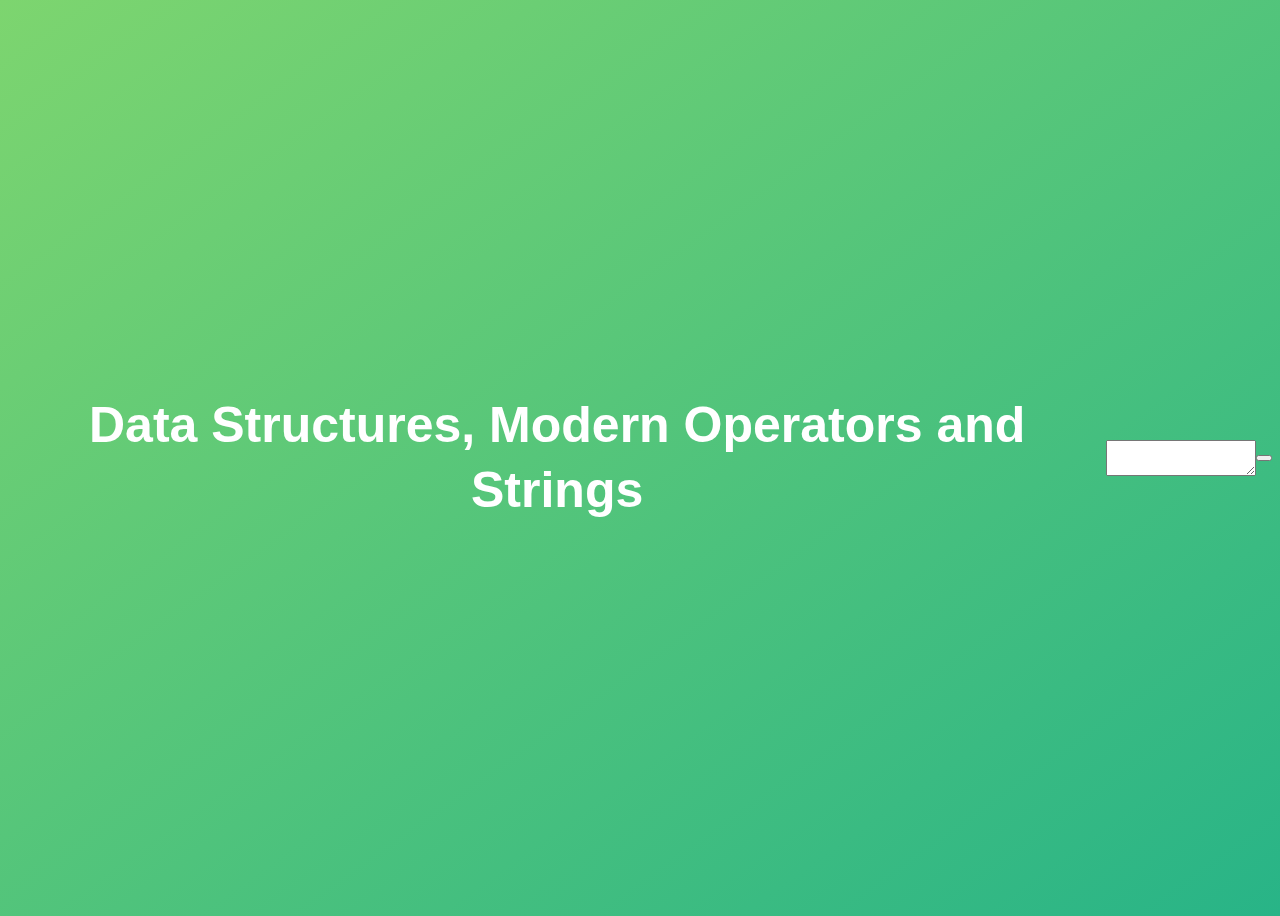
<file: index.html>
<!DOCTYPE html>
<html lang="en">
  <head>
    <meta charset="UTF-8" />
    <meta name="viewport" content="width=device-width, initial-scale=1.0" />
    <meta http-equiv="X-UA-Compatible" content="ie=edge" />
    <title>Data Structures, Modern Operators and Strings</title>
    <style>
      body {
        height: 100vh;
        display: flex;
        align-items: center;
        background: linear-gradient(to top left, #28b487, #7dd56f);
      }
      h1 {
        font-family: sans-serif;
        font-size: 50px;
        line-height: 1.3;
        width: 100%;
        padding: 30px;
        text-align: center;
        color: white;
      }
    </style>
  </head>
  <body>
    <h1>Data Structures, Modern Operators and Strings</h1>
    <script src="codingChallenges.js"></script>
    <!-- <script src="script.js"></script> -->
  </body>
</html>
</file>
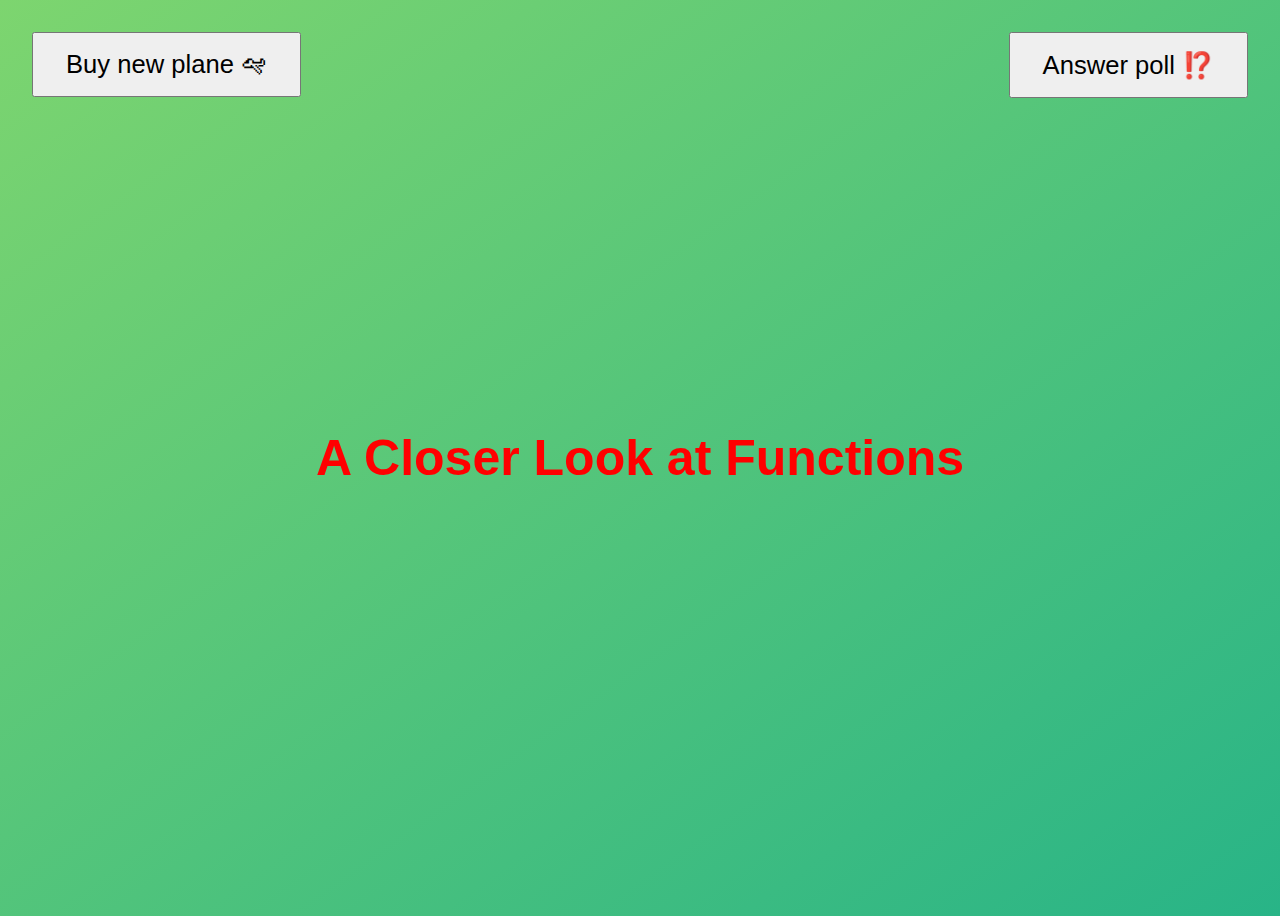
<file: closer-look-at-functions/index.html>
<!DOCTYPE html>
<html lang="en">
  <head>
    <meta charset="UTF-8" />
    <meta name="viewport" content="width=device-width, initial-scale=1.0" />
    <meta http-equiv="X-UA-Compatible" content="ie=edge" />
    <title>A Closer Look at Functions</title>
    <style>
      body {
        height: 100vh;
        display: flex;
        align-items: center;
        background: linear-gradient(to top left, #28b487, #7dd56f);
      }
      h1 {
        font-family: sans-serif;
        font-size: 50px;
        line-height: 1.3;
        width: 100%;
        padding: 30px;
        text-align: center;
        color: white;
      }
      .buy,
      .poll {
        font-size: 1.6rem;
        padding: 1rem 2rem;
        position: absolute;
        top: 2rem;
      }
      .buy {
        left: 2rem;
      }
      .poll {
        right: 2rem;
      }
    </style>
  </head>
  <body>
    <h1>A Closer Look at Functions</h1>
    <button class="buy">Buy new plane 🛩</button>
    <button class="poll">Answer poll ⁉️</button>
    <!-- <script src="script.js"></script> -->
    <script src="codingChallenge.js"></script>
  </body>
</html>
</file>
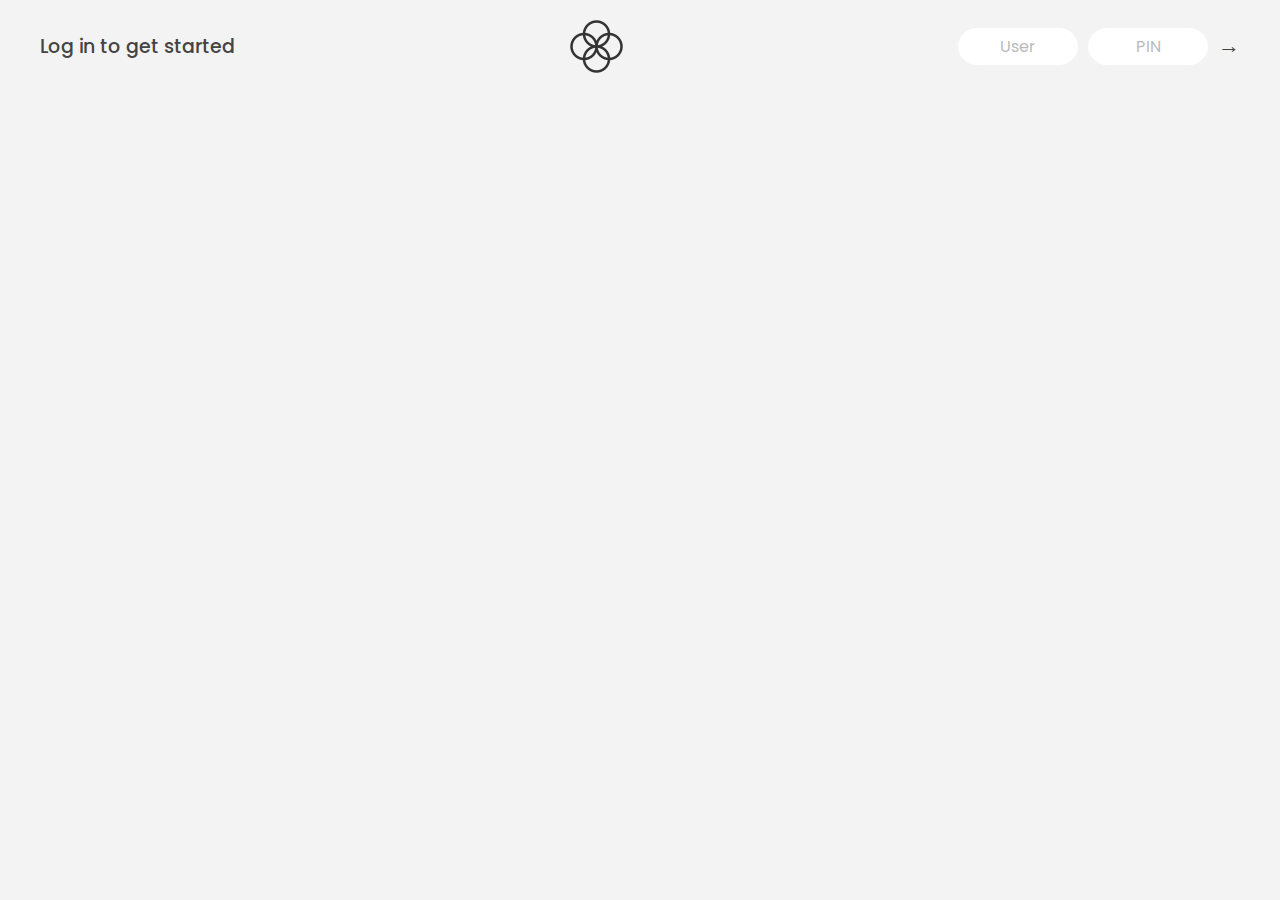
<file: Numbers/index.html>
<!DOCTYPE html>
<html lang="en">
  <head>
    <meta charset="UTF-8" />
    <meta name="viewport" content="width=device-width, initial-scale=1.0" />
    <meta http-equiv="X-UA-Compatible" content="ie=edge" />
    <link rel="shortcut icon" type="image/png" href="/icon.png" />

    <link
      href="https://fonts.googleapis.com/css?family=Poppins:400,500,600&display=swap"
      rel="stylesheet"
    />

    <link rel="stylesheet" href="styles.css" />
    <title>Bankist</title>
  </head>
  <body>
    <!-- TOP NAVIGATION -->
    <nav>
      <p class="welcome">Log in to get started</p>
      <img src="logo.png" alt="Logo" class="logo" />
      <form class="login">
        <input
          type="text"
          placeholder="User"
          class="login__input login__input--user"
        />
        <!-- In practice, use type="password" -->
        <input
          type="text"
          placeholder="PIN"
          maxlength="4"
          class="login__input login__input--pin"
        />
        <button class="login__btn">&rarr;</button>
      </form>
    </nav>

    <main class="app">
      <!-- BALANCE -->
      <div class="balance">
        <div>
          <p class="balance__label">Current balance</p>
          <p class="balance__date">
            As of <span class="date">05/03/2037</span>
          </p>
        </div>
        <p class="balance__value">0000€</p>
      </div>

      <!-- MOVEMENTS -->
      <div class="movements">
        <div class="movements__row">
          <div class="movements__type movements__type--deposit">2 deposit</div>
          <div class="movements__date">3 days ago</div>
          <div class="movements__value">4 000€</div>
        </div>
        <div class="movements__row">
          <div class="movements__type movements__type--withdrawal">
            1 withdrawal
          </div>
          <div class="movements__date">24/01/2037</div>
          <div class="movements__value">-378€</div>
        </div>
      </div>

      <!-- SUMMARY -->
      <div class="summary">
        <p class="summary__label">In</p>
        <p class="summary__value summary__value--in">0000€</p>
        <p class="summary__label">Out</p>
        <p class="summary__value summary__value--out">0000€</p>
        <p class="summary__label">Interest</p>
        <p class="summary__value summary__value--interest">0000€</p>
        <button class="btn--sort">&downarrow; SORT</button>
      </div>

      <!-- OPERATION: TRANSFERS -->
      <div class="operation operation--transfer">
        <h2>Transfer money</h2>
        <form class="form form--transfer">
          <input type="text" class="form__input form__input--to" />
          <input type="number" class="form__input form__input--amount" />
          <button class="form__btn form__btn--transfer">&rarr;</button>
          <label class="form__label">Transfer to</label>
          <label class="form__label">Amount</label>
        </form>
      </div>

      <!-- OPERATION: LOAN -->
      <div class="operation operation--loan">
        <h2>Request loan</h2>
        <form class="form form--loan">
          <input type="number" class="form__input form__input--loan-amount" />
          <button class="form__btn form__btn--loan">&rarr;</button>
          <label class="form__label form__label--loan">Amount</label>
        </form>
      </div>

      <!-- OPERATION: CLOSE -->
      <div class="operation operation--close">
        <h2>Close account</h2>
        <form class="form form--close">
          <input type="text" class="form__input form__input--user" />
          <input
            type="password"
            maxlength="6"
            class="form__input form__input--pin"
          />
          <button class="form__btn form__btn--close">&rarr;</button>
          <label class="form__label">Confirm user</label>
          <label class="form__label">Confirm PIN</label>
        </form>
      </div>

      <!-- LOGOUT TIMER -->
      <p class="logout-timer">
        You will be logged out in <span class="timer">05:00</span>
      </p>
    </main>

    <!-- <footer>
      &copy; by Jonas Schmedtmann. Don't claim as your own :)
    </footer> -->

    <script src="script.js"></script>
  </body>
</html>
</file>
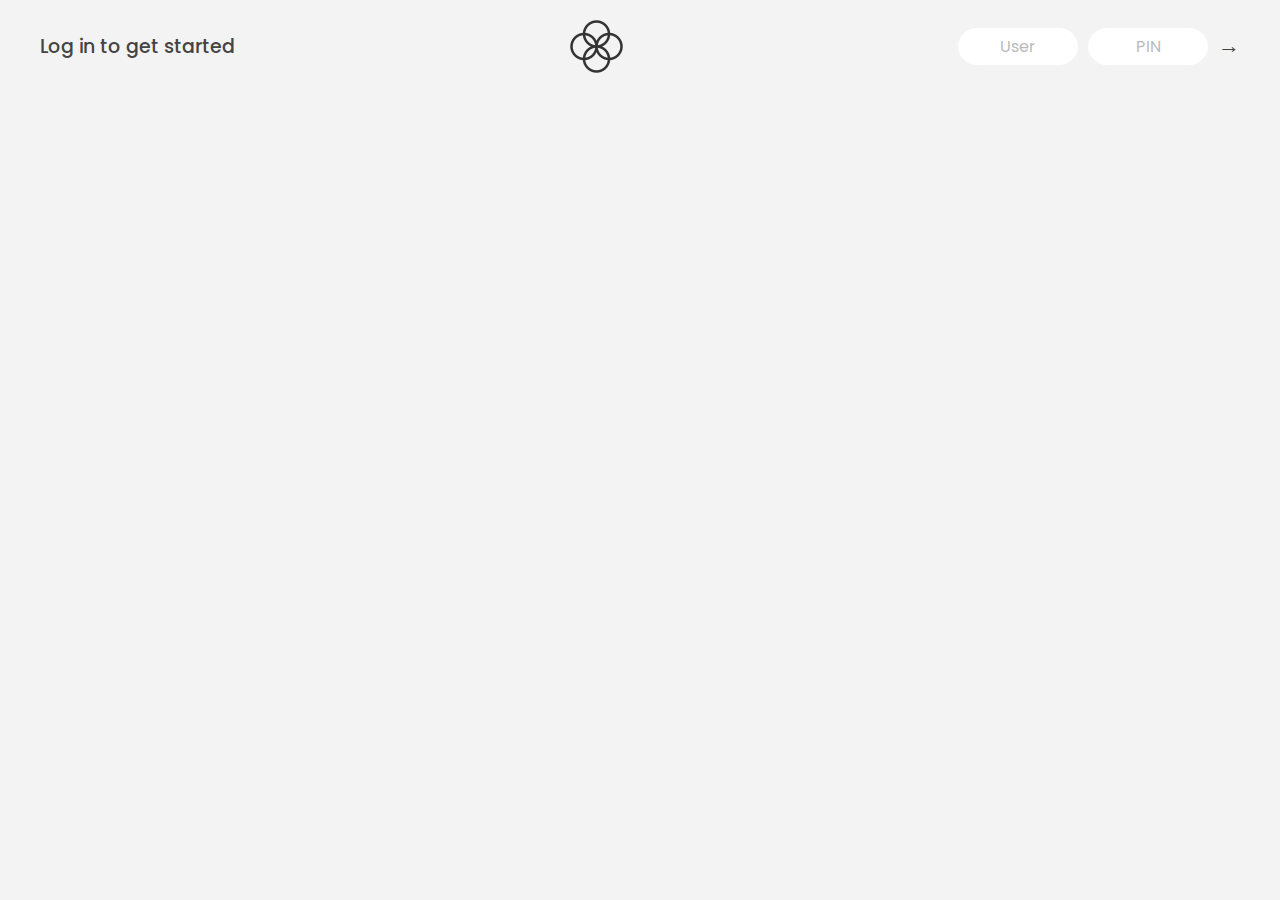
<file: Working with Arrays/index.html>
<!DOCTYPE html>
<html lang="en">
  <head>
    <meta charset="UTF-8" />
    <meta name="viewport" content="width=device-width, initial-scale=1.0" />
    <meta http-equiv="X-UA-Compatible" content="ie=edge" />
    <link rel="shortcut icon" type="image/png" href="/icon.png" />

    <link
      href="https://fonts.googleapis.com/css?family=Poppins:400,500,600&display=swap"
      rel="stylesheet"
    />

    <link rel="stylesheet" href="styles.css" />
    <title>Bankist</title>
  </head>
  <body>
    <!-- TOP NAVIGATION -->
    <nav>
      <p class="welcome">Log in to get started</p>
      <img src="logo.png" alt="Logo" class="logo" />
      <form class="login">
        <input
          type="text"
          placeholder="User"
          class="login__input login__input--user"
        />
        <!-- In practice, use type="password" -->
        <input
          type="text"
          placeholder="PIN"
          maxlength="4"
          class="login__input login__input--pin"
        />
        <button class="login__btn">&rarr;</button>
      </form>
    </nav>

    <main class="app">
      <!-- BALANCE -->
      <div class="balance">
        <div>
          <p class="balance__label">Current balance</p>
          <p class="balance__date">
            As of <span class="date">05/03/2037</span>
          </p>
        </div>
        <p class="balance__value">0000€</p>
      </div>

      <!-- MOVEMENTS -->
      <div class="movements">
        <div class="movements__row">
          <div class="movements__type movements__type--deposit">2 deposit</div>
          <div class="movements__date">3 days ago</div>
          <div class="movements__value">4 000€</div>
        </div>
        <div class="movements__row">
          <div class="movements__type movements__type--withdrawal">
            1 withdrawal
          </div>
          <div class="movements__date">24/01/2037</div>
          <div class="movements__value">-378€</div>
        </div>
      </div>

      <!-- SUMMARY -->
      <div class="summary">
        <p class="summary__label">In</p>
        <p class="summary__value summary__value--in">0000€</p>
        <p class="summary__label">Out</p>
        <p class="summary__value summary__value--out">0000€</p>
        <p class="summary__label">Interest</p>
        <p class="summary__value summary__value--interest">0000€</p>
        <button class="btn--sort">&downarrow; SORT</button>
      </div>

      <!-- OPERATION: TRANSFERS -->
      <div class="operation operation--transfer">
        <h2>Transfer money</h2>
        <form class="form form--transfer">
          <input type="text" class="form__input form__input--to" />
          <input type="number" class="form__input form__input--amount" />
          <button class="form__btn form__btn--transfer">&rarr;</button>
          <label class="form__label">Transfer to</label>
          <label class="form__label">Amount</label>
        </form>
      </div>

      <!-- OPERATION: LOAN -->
      <div class="operation operation--loan">
        <h2>Request loan</h2>
        <form class="form form--loan">
          <input type="number" class="form__input form__input--loan-amount" />
          <button class="form__btn form__btn--loan">&rarr;</button>
          <label class="form__label form__label--loan">Amount</label>
        </form>
      </div>

      <!-- OPERATION: CLOSE -->
      <div class="operation operation--close">
        <h2>Close account</h2>
        <form class="form form--close">
          <input type="text" class="form__input form__input--user" />
          <input
            type="password"
            maxlength="6"
            class="form__input form__input--pin"
          />
          <button class="form__btn form__btn--close">&rarr;</button>
          <label class="form__label">Confirm user</label>
          <label class="form__label">Confirm PIN</label>
        </form>
      </div>

      <!-- LOGOUT TIMER -->
      <p class="logout-timer">
        You will be logged out in <span class="timer">05:00</span>
      </p>
    </main>

    <!-- <footer>
      &copy; by Jonas Schmedtmann. Don't claim as your own :)
    </footer> -->

    <!-- <script src="script.js"></script> -->
    <script src="codingChallenge.js"></script>
    <!-- <script src="arrayMethodsPractice.js"></script> -->
  </body>
</html>
</file>
<file: Numbers/styles.css>
/*
 * Use this CSS to learn some intersting techniques,
 * in case you're wondering how I built the UI.
 * Have fun! 😁
 */

 * {
    margin: 0;
    padding: 0;
    box-sizing: inherit;
  }
  
  html {
    font-size: 62.5%;
    box-sizing: border-box;
  }
  
  body {
    font-family: 'Poppins', sans-serif;
    color: #444;
    background-color: #f3f3f3;
    height: 100vh;
    padding: 2rem;
  }
  
  nav {
    display: flex;
    justify-content: space-between;
    align-items: center;
    padding: 0 2rem;
  }
  
  .welcome {
    font-size: 1.9rem;
    font-weight: 500;
  }
  
  .logo {
    height: 5.25rem;
  }
  
  .login {
    display: flex;
  }
  
  .login__input {
    border: none;
    padding: 0.5rem 2rem;
    font-size: 1.6rem;
    font-family: inherit;
    text-align: center;
    width: 12rem;
    border-radius: 10rem;
    margin-right: 1rem;
    color: inherit;
    border: 1px solid #fff;
    transition: all 0.3s;
  }
  
  .login__input:focus {
    outline: none;
    border: 1px solid #ccc;
  }
  
  .login__input::placeholder {
    color: #bbb;
  }
  
  .login__btn {
    border: none;
    background: none;
    font-size: 2.2rem;
    color: inherit;
    cursor: pointer;
    transition: all 0.3s;
  }
  
  .login__btn:hover,
  .login__btn:focus,
  .btn--sort:hover,
  .btn--sort:focus {
    outline: none;
    color: #777;
  }
  
  /* MAIN */
  .app {
    position: relative;
    max-width: 100rem;
    margin: 4rem auto;
    display: grid;
    grid-template-columns: 4fr 3fr;
    grid-template-rows: auto repeat(3, 15rem) auto;
    gap: 2rem;
  
    /* NOTE This creates the fade in/out anumation */
    opacity: 0;
    transition: all 1s;
  }
  
  .balance {
    grid-column: 1 / span 2;
    display: flex;
    align-items: flex-end;
    justify-content: space-between;
    margin-bottom: 2rem;
  }
  
  .balance__label {
    font-size: 2.2rem;
    font-weight: 500;
    margin-bottom: -0.2rem;
  }
  
  .balance__date {
    font-size: 1.4rem;
    color: #888;
  }
  
  .balance__value {
    font-size: 4.5rem;
    font-weight: 400;
  }
  
  /* MOVEMENTS */
  .movements {
    grid-row: 2 / span 3;
    background-color: #fff;
    border-radius: 1rem;
    overflow: scroll;
  }
  
  .movements__row {
    padding: 2.25rem 4rem;
    display: flex;
    align-items: center;
    border-bottom: 1px solid #eee;
  }
  
  .movements__type {
    font-size: 1.1rem;
    text-transform: uppercase;
    font-weight: 500;
    color: #fff;
    padding: 0.1rem 1rem;
    border-radius: 10rem;
    margin-right: 2rem;
  }
  
  .movements__date {
    font-size: 1.1rem;
    text-transform: uppercase;
    font-weight: 500;
    color: #666;
  }
  
  .movements__type--deposit {
    background-image: linear-gradient(to top left, #39b385, #9be15d);
  }
  
  .movements__type--withdrawal {
    background-image: linear-gradient(to top left, #e52a5a, #ff585f);
  }
  
  .movements__value {
    font-size: 1.7rem;
    margin-left: auto;
  }
  
  /* SUMMARY */
  .summary {
    grid-row: 5 / 6;
    display: flex;
    align-items: baseline;
    padding: 0 0.3rem;
    margin-top: 1rem;
  }
  
  .summary__label {
    font-size: 1.2rem;
    font-weight: 500;
    text-transform: uppercase;
    margin-right: 0.8rem;
  }
  
  .summary__value {
    font-size: 2.2rem;
    margin-right: 2.5rem;
  }
  
  .summary__value--in,
  .summary__value--interest {
    color: #66c873;
  }
  
  .summary__value--out {
    color: #f5465d;
  }
  
  .btn--sort {
    margin-left: auto;
    border: none;
    background: none;
    font-size: 1.3rem;
    font-weight: 500;
    cursor: pointer;
  }
  
  /* OPERATIONS */
  .operation {
    border-radius: 1rem;
    padding: 3rem 4rem;
    color: #333;
  }
  
  .operation--transfer {
    background-image: linear-gradient(to top left, #ffb003, #ffcb03);
  }
  
  .operation--loan {
    background-image: linear-gradient(to top left, #39b385, #9be15d);
  }
  
  .operation--close {
    background-image: linear-gradient(to top left, #e52a5a, #ff585f);
  }
  
  h2 {
    margin-bottom: 1.5rem;
    font-size: 1.7rem;
    font-weight: 600;
    color: #333;
  }
  
  .form {
    display: grid;
    grid-template-columns: 2.5fr 2.5fr 1fr;
    grid-template-rows: auto auto;
    gap: 0.4rem 1rem;
  }
  
  /* Exceptions for interst */
  .form.form--loan {
    grid-template-columns: 2.5fr 1fr 2.5fr;
  }
  .form__label--loan {
    grid-row: 2;
  }
  /* End exceptions */
  
  .form__input {
    width: 100%;
    border: none;
    background-color: rgba(255, 255, 255, 0.4);
    font-family: inherit;
    font-size: 1.5rem;
    text-align: center;
    color: #333;
    padding: 0.3rem 1rem;
    border-radius: 0.7rem;
    transition: all 0.3s;
  }
  
  .form__input:focus {
    outline: none;
    background-color: rgba(255, 255, 255, 0.6);
  }
  
  .form__label {
    font-size: 1.3rem;
    text-align: center;
  }
  
  .form__btn {
    border: none;
    border-radius: 0.7rem;
    font-size: 1.8rem;
    background-color: #fff;
    cursor: pointer;
    transition: all 0.3s;
  }
  
  .form__btn:focus {
    outline: none;
    background-color: rgba(255, 255, 255, 0.8);
  }
  
  .logout-timer {
    padding: 0 0.3rem;
    margin-top: 1.9rem;
    text-align: right;
    font-size: 1.25rem;
  }
  
  .timer {
    font-weight: 600;
  }
</file>
<file: Working with Arrays/styles.css>
/*
 * Use this CSS to learn some intersting techniques,
 * in case you're wondering how I built the UI.
 * Have fun! 😁
 */

 * {
    margin: 0;
    padding: 0;
    box-sizing: inherit;
  }
  
  html {
    font-size: 62.5%;
    box-sizing: border-box;
  }
  
  body {
    font-family: "Poppins", sans-serif;
    color: #444;
    background-color: #f3f3f3;
    height: 100vh;
    padding: 2rem;
  }
  
  nav {
    display: flex;
    justify-content: space-between;
    align-items: center;
    padding: 0 2rem; 
  }
  
  .welcome {
    font-size: 1.9rem;
    font-weight: 500;
  }
  
  .logo {
    height: 5.25rem;
  }
  
  .login {
    display: flex;
  }
  
  .login__input {
    border: none;
    padding: 0.5rem 2rem;
    font-size: 1.6rem;
    font-family: inherit;
    text-align: center;
    width: 12rem;
    border-radius: 10rem;
    margin-right: 1rem;
    color: inherit;
    border: 1px solid #fff;
    transition: all 0.3s;
  }
  
  .login__input:focus {
    outline: none;
    border: 1px solid #ccc;
  }
  
  .login__input::placeholder {
    color: #bbb;
  }
  
  .login__btn {
    border: none;
    background: none;
    font-size: 2.2rem;
    color: inherit;
    cursor: pointer;
    transition: all 0.3s;
  }
  
  .login__btn:hover,
  .login__btn:focus,
  .btn--sort:hover,
  .btn--sort:focus {
    outline: none;
    color: #777;
  }
  
  /* MAIN */
  .app {
    position: relative;
    max-width: 100rem;
    margin: 4rem auto;
    display: grid;
    grid-template-columns: 4fr 3fr;
    grid-template-rows: auto repeat(3, 15rem) auto;
    gap: 2rem;
  
    /* NOTE This creates the fade in/out anumation */
    opacity: 0;
    transition: all 1s;
  }
  
  .balance {
    grid-column: 1 / span 2;
    display: flex;
    align-items: flex-end;
    justify-content: space-between;
    margin-bottom: 2rem;
  }
  
  .balance__label {
    font-size: 2.2rem;
    font-weight: 500;
    margin-bottom: -0.2rem;
  }
  
  .balance__date {
    font-size: 1.4rem;
    color: #888;
  }
  
  .balance__value {
    font-size: 4.5rem;
    font-weight: 400;
  }
  
  /* MOVEMENTS */
  .movements {
    grid-row: 2 / span 3;
    background-color: #fff;
    border-radius: 1rem;
    overflow: scroll;
  }
  
  .movements__row {
    padding: 2.25rem 4rem;
    display: flex;
    align-items: center;
    border-bottom: 1px solid #eee;
  }
  
  .movements__type {
    font-size: 1.1rem;
    text-transform: uppercase;
    font-weight: 500;
    color: #fff;
    padding: 0.1rem 1rem;
    border-radius: 10rem;
    margin-right: 2rem;
  }
  
  .movements__date {
    font-size: 1.1rem;
    text-transform: uppercase;
    font-weight: 500;
    color: #666;
  }
  
  .movements__type--deposit {
    background-image: linear-gradient(to top left, #39b385, #9be15d);
  }
  
  .movements__type--withdrawal {
    background-image: linear-gradient(to top left, #e52a5a, #ff585f);
  }
  
  .movements__value {
    font-size: 1.7rem;
    margin-left: auto;
  }
  
  /* SUMMARY */
  .summary {
    grid-row: 5 / 6;
    display: flex;
    align-items: baseline;
    padding: 0 0.3rem;
    margin-top: 1rem;
  }
  
  .summary__label {
    font-size: 1.2rem;
    font-weight: 500;
    text-transform: uppercase;
    margin-right: 0.8rem;
  }
  
  .summary__value {
    font-size: 2.2rem;
    margin-right: 2.5rem;
  }
  
  .summary__value--in,
  .summary__value--interest {
    color: #66c873;
  }
  
  .summary__value--out {
    color: #f5465d;
  }
  
  .btn--sort {
    margin-left: auto;
    border: none;
    background: none;
    font-size: 1.3rem;
    font-weight: 500;
    cursor: pointer;
  }
  
  /* OPERATIONS */
  .operation {
    border-radius: 1rem;
    padding: 3rem 4rem;
    color: #333;
  }
  
  .operation--transfer {
    background-image: linear-gradient(to top left, #ffb003, #ffcb03);
  }
  
  .operation--loan {
    background-image: linear-gradient(to top left, #39b385, #9be15d);
  }
  
  .operation--close {
    background-image: linear-gradient(to top left, #e52a5a, #ff585f);
  }
  
  h2 {
    margin-bottom: 1.5rem;
    font-size: 1.7rem;
    font-weight: 600;
    color: #333;
  }
  
  .form {
    display: grid;
    grid-template-columns: 2.5fr 2.5fr 1fr;
    grid-template-rows: auto auto;
    gap: 0.4rem 1rem;
  }
  
  /* Exceptions for interst */
  .form.form--loan {
    grid-template-columns: 2.5fr 1fr 2.5fr;
  }
  .form__label--loan {
    grid-row: 2;
  }
  /* End exceptions */
  
  .form__input {
    width: 100%;
    border: none;
    background-color: rgba(255, 255, 255, 0.4);
    font-family: inherit;
    font-size: 1.5rem;
    text-align: center;
    color: #333;
    padding: 0.3rem 1rem;
    border-radius: 0.7rem;
    transition: all 0.3s;
  }
  
  .form__input:focus {
    outline: none;
    background-color: rgba(255, 255, 255, 0.6);
  }
  
  .form__label {
    font-size: 1.3rem;
    text-align: center;
  }
  
  .form__btn {
    border: none;
    border-radius: 0.7rem;
    font-size: 1.8rem;
    background-color: #fff;
    cursor: pointer;
    transition: all 0.3s;
  }
  
  .form__btn:focus {
    outline: none;
    background-color: rgba(255, 255, 255, 0.8);
  }
  
  .logout-timer {
    padding: 0 0.3rem;
    margin-top: 1.9rem;
    text-align: right;
    font-size: 1.25rem;
  }
  
  .timer {
    font-weight: 600;
  }
</file>
